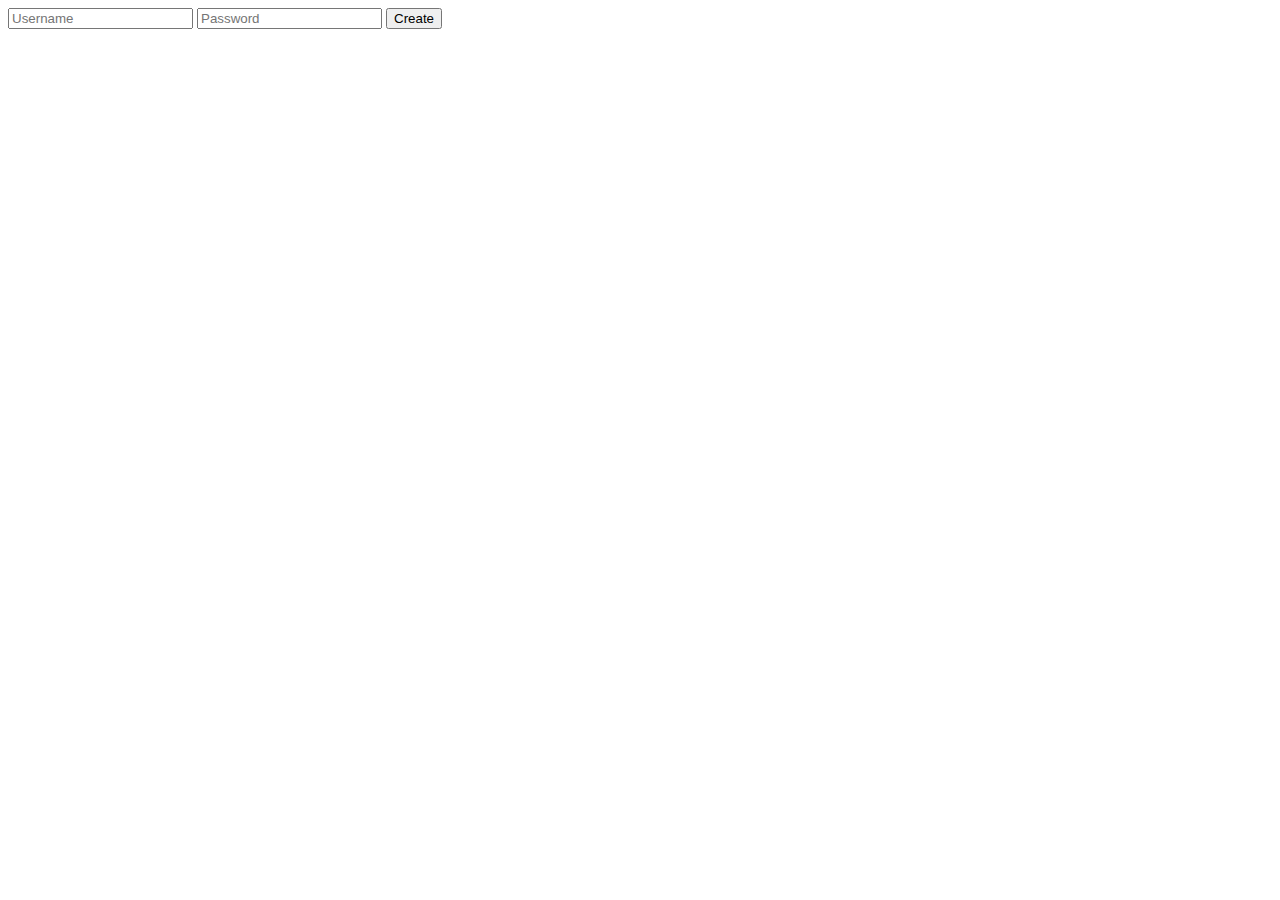
<file: Personal_Information_Manager/notizen/templates/userCreate.html>
<!DOCTYPE html>
<html lang="en">
<head>
    <meta charset="UTF-8">
    <meta http-equiv="X-UA-Compatible" content="IE=edge">
    <meta name="viewport" content="width=device-width, initial-scale=1.0">
    <title>Document</title>
</head>
<body>
    <form action="/notizen/user/create/post" method="post">
        <input type="text" name="username" placeholder="Username">
        <input type="password" name="password" placeholder="Password">
        <input type="submit" value="Create">
    </form>
</body>
</html>
</file>
